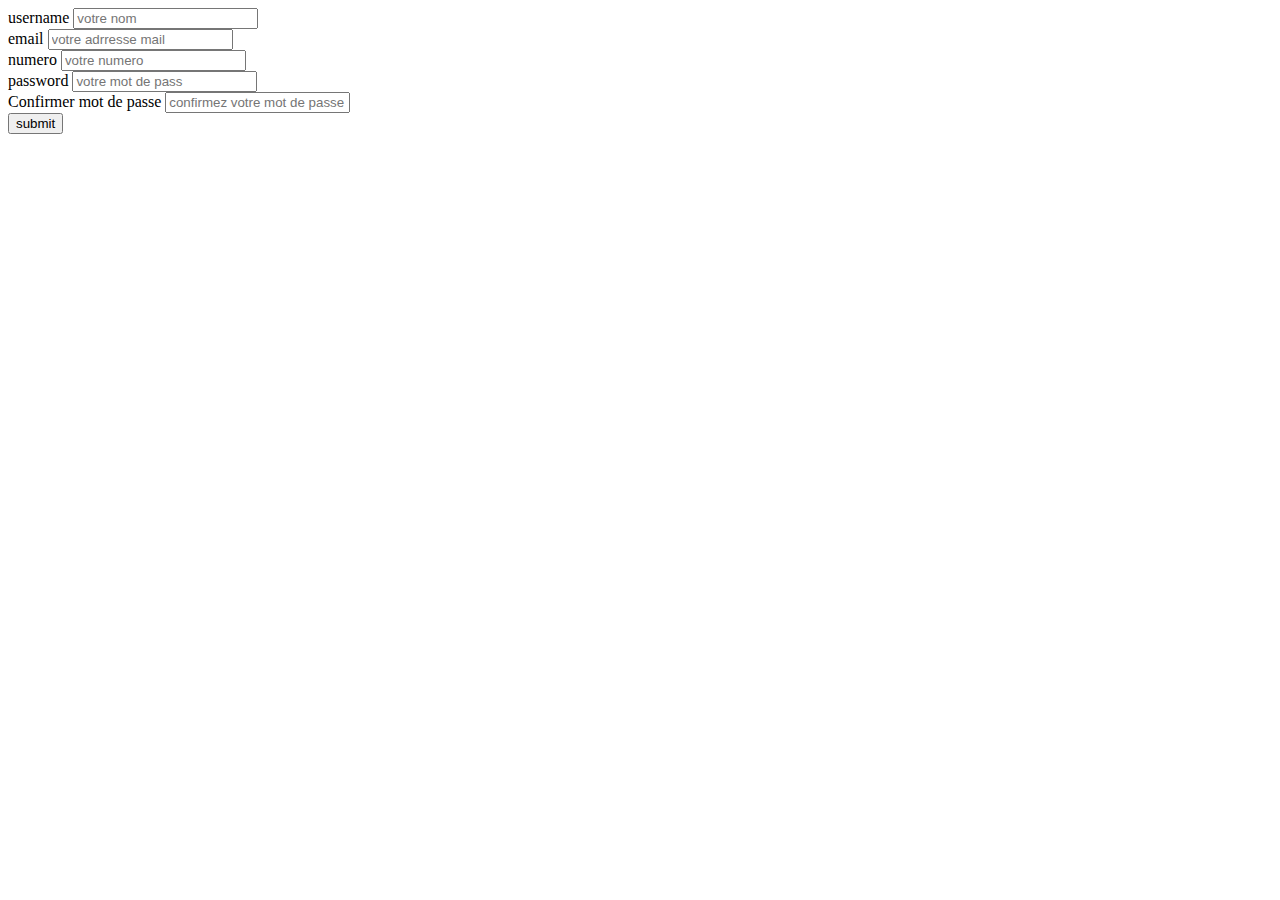
<file: form.html>
<!DOCTYPE html>
<html lang="en">
<head>
    <meta charset="UTF-8">
    <meta name="viewport" content="width=device-width, initial-scale=1.0">
    <meta http-equiv="X-UA-Compatible" content="ie=edge">
    <title>test js</title>
</head>
<body>
    <form action="but.html" method="POST" onformchange="return validate()" name="vform">
        <div>
            <label for="username">username </label>
            <input type="text" name="username" id="username"  placeholder="votre nom">
            <span id="name_error"></span>
        </div>
            <div>
                <label for="email">email </label>
                <input type="email" name="email" id="email"  placeholder="votre adrresse mail">
                <span id="mail_error"></span>
            </div>
                <div>
                    <label for="numero">numero </label>
                    <input type="tel" name="numero" id="numero"  placeholder="votre numero">
                    <span id="numero_error"></span>
                </div>
                
                    <div>
                        <label for="password">password </label>
                        <input type="password" name="password" id="password"  placeholder="votre mot de pass">
                        <span id="pass_error"></span>
                    </div>
                        <div>
                            <label for="confirm">Confirmer mot de passe </label>
                            <input type="password" name="confirm" id="confirm"  placeholder="confirmez votre mot de passe">
                            <span id="confirm_error"></span>
                        </div>
                            <div>
                                <label for="submit"> </label>
                                <input type="submit" name="submit" id="submit"  value="submit">
                                <span></span>
                            </div>
                                    
    </form>
</body>

<script>
    //input text objects
    var username = document.forms["vform"]["username"];
    var email = document.forms["vform"]["email"];
    var phone = document.forms["vform"]["number"];
    var password = document.forms["vform"]["password"];
    var confirm = document.forms["vform"]["confirm"];
    // error display objects
    var name_error = document.getElementById("name_error");
    var mail_error = document.getElementById("mail_error");
    var numero_error = document.getElementById("numero_error");
    var pass_error = document.getElementById("confirm_error");
    var confirm_error = document.getElementById("confirm_error");

    // setting all events listeners
    username.addEventListener("blur", nameVerify, true);
    email.addEventListener("blur", emailVerify, true);
    password.addEventListener("blur", passwordVerify, true);

    // validation function
    function Validate(){
        //username validation
        if (username.value==""){
            username.style.border = "1px solid red";
            name_error.textContent= "Votre nom est requis";
            username.focus();
            return false;
        }
        //email validation
        if (email.value==""){
            email.style.border = "1px solid red";
            mail_error.textContent= "Votre nom est requis";
            uemail.focus();
            return false;
        }
        //username validation
        if (password.value==""){
            password.style.border = "1px solid red";
            pass_error.textContent= "Votre nom est requis";
            password.focus();
            return false;
        }
    }

    //event handler functions
    function nameVerify(){
        if (username.value != ""){
            username.style.border = "1px solid green";
            name_error.innerHTML = "";
            return true;
            
        }
    }
    function emailVerify(){
        if (email.value != ""){
            email.style.border = "1px solid green";
            mail_error.innerHTML = "";
            return true;
            
        }
    }
    function passwordVerify(){ 
        if (password.value != ""){
            password.style.border = "1px solid green";
            pass _error.innerHTML = "";
            return true;
            
        }
    }


</script>


</html>
</file>
